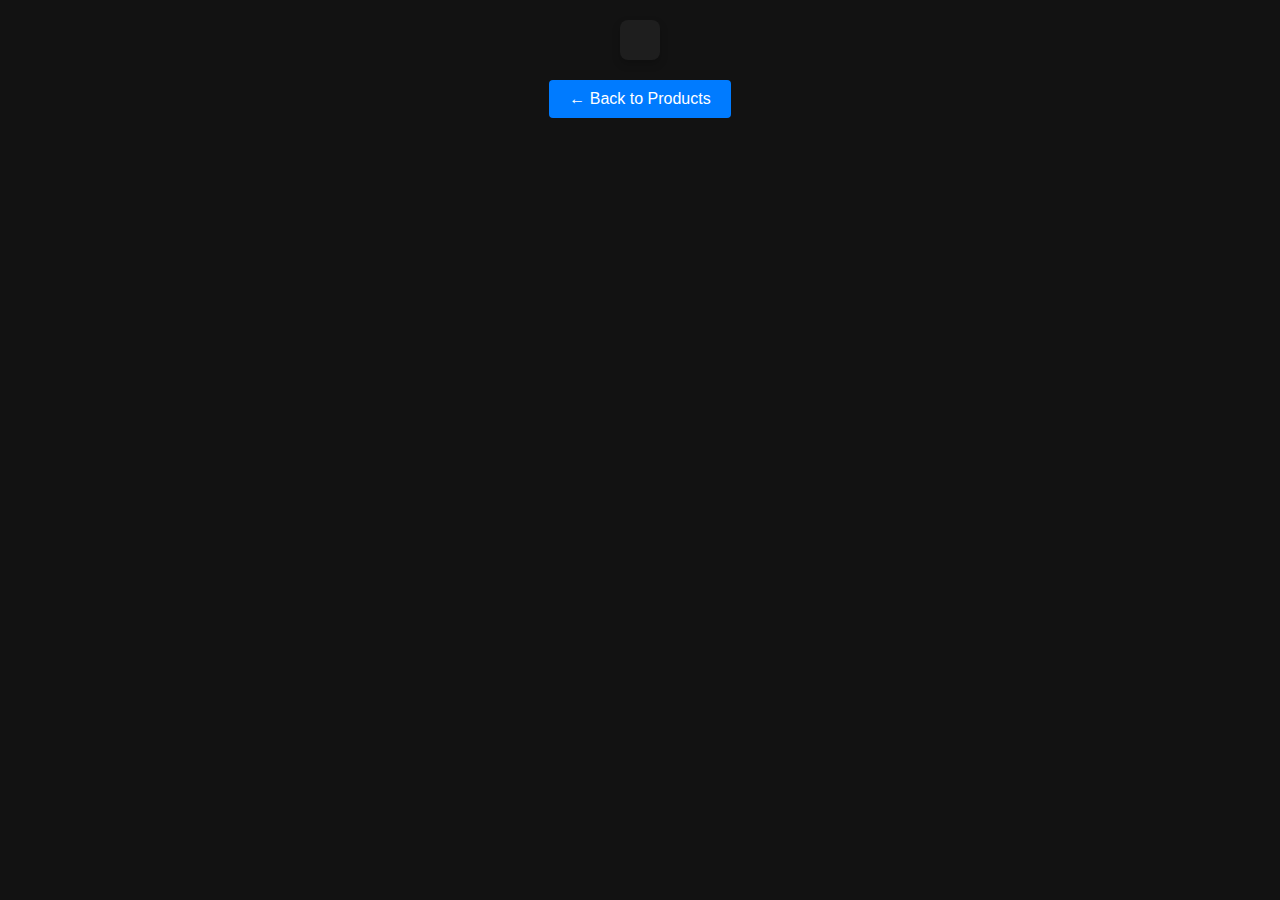
<file: product.html>
<!DOCTYPE html>
<html lang="en">
<head>
    <meta charset="UTF-8">
    <meta name="viewport" content="width=device-width, initial-scale=1.0">
    <title>Product Details</title>
    <style>
        
        body {
            background-color: #121212; 
            color: #ffffff; 
            font-family: 'Arial', sans-serif;
            margin: 0;
            padding: 20px;
            display: flex;
            flex-direction: column;
            align-items: center;
        }

       
        .product-detail {
            padding: 20px;
            text-align: center;
            max-width: 600px;
            background-color: #1e1e1e; 
            border-radius: 8px;
            box-shadow: 0px 4px 8px rgba(0, 0, 0, 0.2); 
        }

        .product-detail img {
            max-width: 100%;
            height: auto;
            border-radius: 8px;
            margin-bottom: 20px;
        }

        .product-detail h1 {
            margin: 16px 0;
            font-size: 1.5rem;
            color: #ffffff;
        }

        .product-detail p {
            color: #bbbbbb;
            font-size: 1.1rem;
            margin-bottom: 16px;
        }

    
        .back-button {
            margin-top: 20px;
            padding: 10px 20px;
            font-size: 1rem;
            background-color: #007bff;
            color: #ffffff;
            border: none;
            border-radius: 4px;
            cursor: pointer;
            transition: background-color 0.3s ease;
            text-decoration: none;
        }

        .back-button:hover {
            background-color: #0056b3;
        }
    </style>
</head>
<body>
    <div id="product-detail" class="product-detail"></div>

    <a href="index.html" class="back-button">← Back to Products</a>

    <script src="./pr.detal.js"></script>
</body>
</html>
</file>
